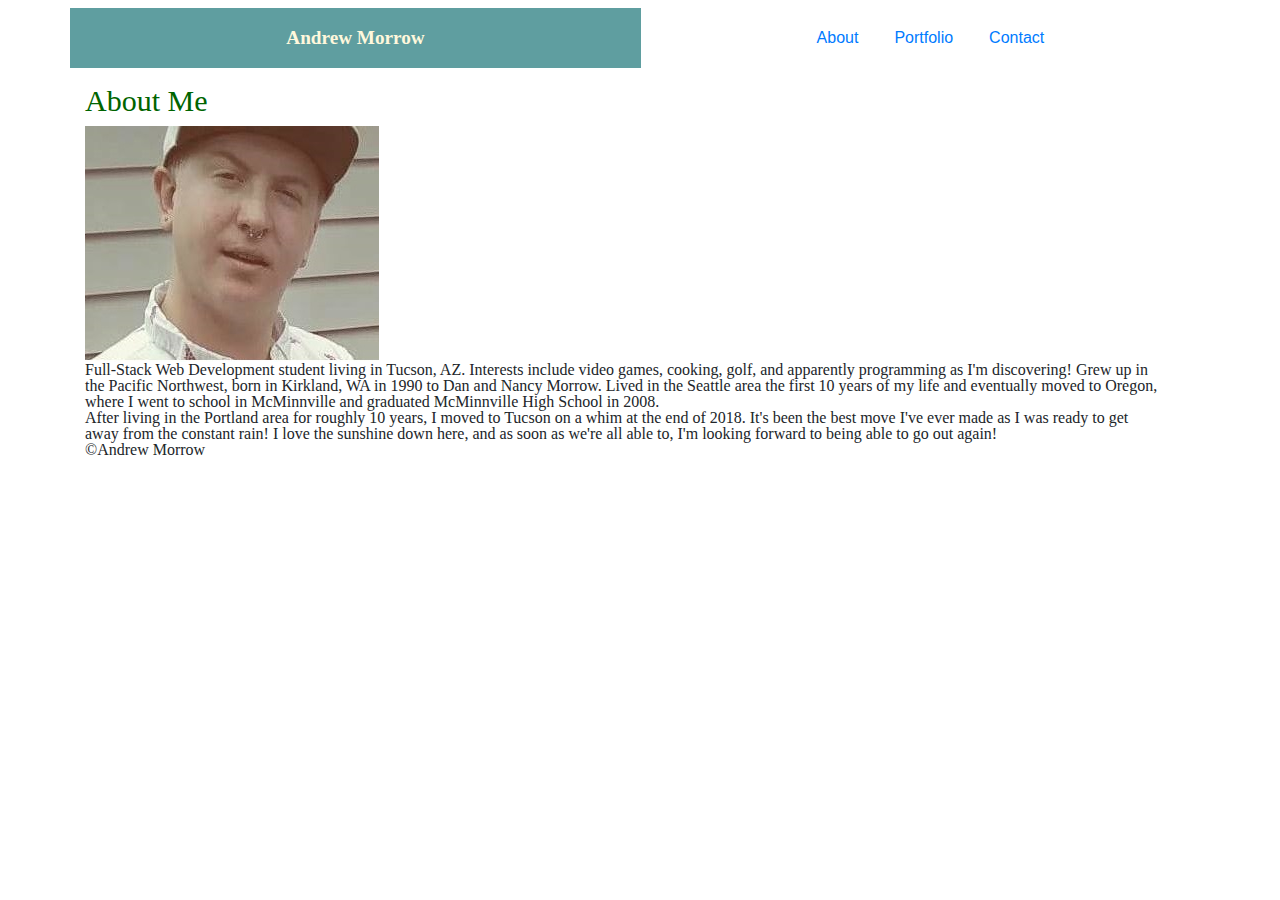
<file: Assets/index.html>
<!DOCTYPE html>
<html lang="en">
<head>
    <meta charset="UTF-8">
    <meta name="viewport" content="width=device-width, initial-scale=1.0">
    <link rel="stylesheet" href="https://stackpath.bootstrapcdn.com/bootstrap/4.4.1/css/bootstrap.min.css" integrity="sha384-Vkoo8x4CGsO3+Hhxv8T/Q5PaXtkKtu6ug5TOeNV6gBiFeWPGFN9MuhOf23Q9Ifjh" crossorigin="anonymous">
    <link rel="stylesheet" type="text/css" href="style.css" />
    <link href="https://fonts.googleapis.com/css2?family=Merriweather:wght@900&family=Roboto:wght@300&display=swap" rel="stylesheet">
    <title>Bootstrap Homework</title>
</head>
<body>
    <!-- This is my header -->
    <header>
        <div class="container">       
            <div class="row">
                <div class="your-name col-md">
                    <p>Andrew Morrow</p>
                </div>
                <!-- This is my Nav bar -->
                <div class="col-sm">
                    <nav class="main-menu">                   
                        <ul class="menu-items">
                            <li class="nav-item">
                            <a class="nav-link" href="index.html">About<span class="sr-only">(current)</span></a>
                            </li>
                            <li class="nav-item">
                            <a class="nav-link" href="portfolio.html">Portfolio</a>
                            </li>
                            <li class="nav-item">
                            <a class="nav-link" href="contact.html">Contact</a>
                            </li>
                        </ul>
                    </nav>
                </div>  
            </div>
        </div>
    </header>
    <!-- This is the main content -->
    <div class="container" id="about-me-info">
        <div class="row col-sm">
            <h1 style="height: 50px; line-height: 50px; font-size: 30px; color: darkgreen;">About Me</h1>
        </div>
        <div class="row col-lg">
            <img src="Images\Burgers.jpg" class="img-fluid" alt="Responsive image">
            <p>
                Full-Stack Web Development student living in Tucson, AZ. Interests include video games, cooking, golf, and apparently programming as I'm discovering! Grew up in the Pacific Northwest, born in Kirkland, WA in 1990 to Dan and Nancy Morrow. Lived in the Seattle area the first 10 years of my life and eventually moved to Oregon, where I went to school in McMinnville and graduated McMinnville High School in 2008.
            </p>
            <p>
                After living in the Portland area for roughly 10 years, I moved to Tucson on a whim at the end of 2018. It's been the best move I've ever made as I was ready to get away from the constant rain! I love the sunshine down here, and as soon as we're all able to, I'm looking forward to being able to go out again!
            </p>        
        </div>
    </div>
    <footer>
        <div class="container">
            <p>&copy;Andrew Morrow</p>
        </div>
    </footer>
    <script src="https://code.jquery.com/jquery-3.4.1.slim.min.js" integrity="sha384-J6qa4849blE2+poT4WnyKhv5vZF5SrPo0iEjwBvKU7imGFAV0wwj1yYfoRSJoZ+n" crossorigin="anonymous"></script>
    <script src="https://cdn.jsdelivr.net/npm/popper.js@1.16.0/dist/umd/popper.min.js" integrity="sha384-Q6E9RHvbIyZFJoft+2mJbHaEWldlvI9IOYy5n3zV9zzTtmI3UksdQRVvoxMfooAo" crossorigin="anonymous"></script>
    <script src="https://stackpath.bootstrapcdn.com/bootstrap/4.4.1/js/bootstrap.min.js" integrity="sha384-wfSDF2E50Y2D1uUdj0O3uMBJnjuUD4Ih7YwaYd1iqfktj0Uod8GCExl3Og8ifwB6" crossorigin="anonymous"></script>
    
</body>
</html>
</file>
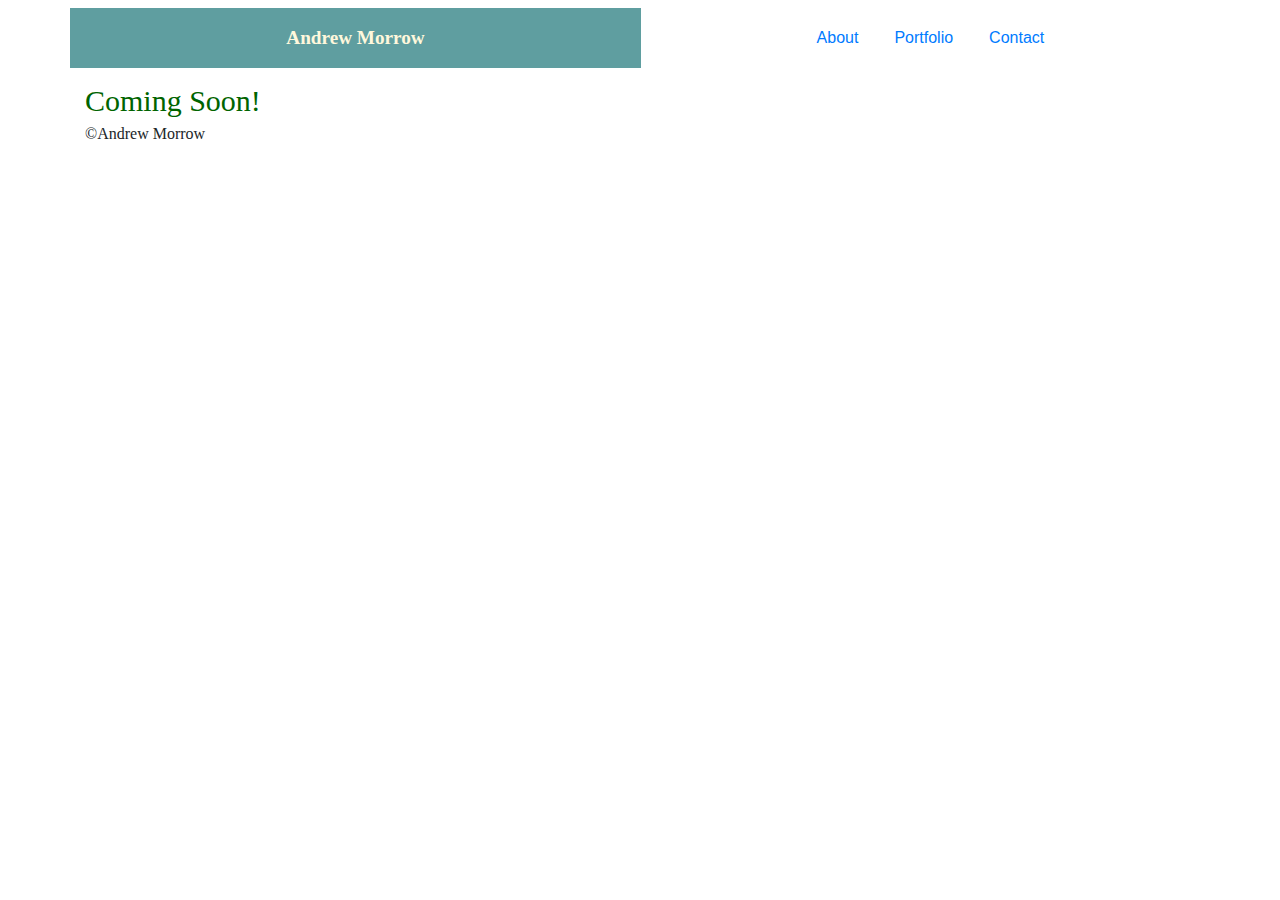
<file: portfolio.html>
<!DOCTYPE html>
<html lang="en">
<head>
    <meta charset="UTF-8">
    <meta name="viewport" content="width=device-width, initial-scale=1.0">
    <link rel="stylesheet" href="https://stackpath.bootstrapcdn.com/bootstrap/4.4.1/css/bootstrap.min.css" integrity="sha384-Vkoo8x4CGsO3+Hhxv8T/Q5PaXtkKtu6ug5TOeNV6gBiFeWPGFN9MuhOf23Q9Ifjh" crossorigin="anonymous">
    <link rel="stylesheet" type="text/css" href="Assets/style.css" />
    <title>Portfolio</title>
</head>
<body>
    <header>
        <div class="container">       
            <div class="row">
                <div class="your-name col-md">
                    <p>Andrew Morrow</p>
                </div>
                <div class="col-sm">
                    <nav class="main-menu">                   
                        <ul class="menu-items">
                            <li class="nav-item">
                            <a class="nav-link" href="index.html">About<span class="sr-only">(current)</span></a>
                            </li>
                            <li class="nav-item">
                            <a class="nav-link" href="portfolio.html">Portfolio</a>
                            </li>
                            <li class="nav-item">
                            <a class="nav-link" href="contact.html">Contact</a>
                            </li>
                        </ul>
                    </nav>
                </div>  
            </div>
        </div>
    </header>
    <div class="container">
        <h1 style="height: 50px; line-height: 50px; font-size: 30px; color: darkgreen;">Coming Soon!</h1>
    </div>
    <footer>
        <div class="container">
            <p>&copy;Andrew Morrow</p>
        </div>
    </footer>
    <script src="https://code.jquery.com/jquery-3.4.1.slim.min.js" integrity="sha384-J6qa4849blE2+poT4WnyKhv5vZF5SrPo0iEjwBvKU7imGFAV0wwj1yYfoRSJoZ+n" crossorigin="anonymous"></script>
    <script src="https://cdn.jsdelivr.net/npm/popper.js@1.16.0/dist/umd/popper.min.js" integrity="sha384-Q6E9RHvbIyZFJoft+2mJbHaEWldlvI9IOYy5n3zV9zzTtmI3UksdQRVvoxMfooAo" crossorigin="anonymous"></script>
    <script src="https://stackpath.bootstrapcdn.com/bootstrap/4.4.1/js/bootstrap.min.js" integrity="sha384-wfSDF2E50Y2D1uUdj0O3uMBJnjuUD4Ih7YwaYd1iqfktj0Uod8GCExl3Og8ifwB6" crossorigin="anonymous"></script>
</body>
</html>
</file>
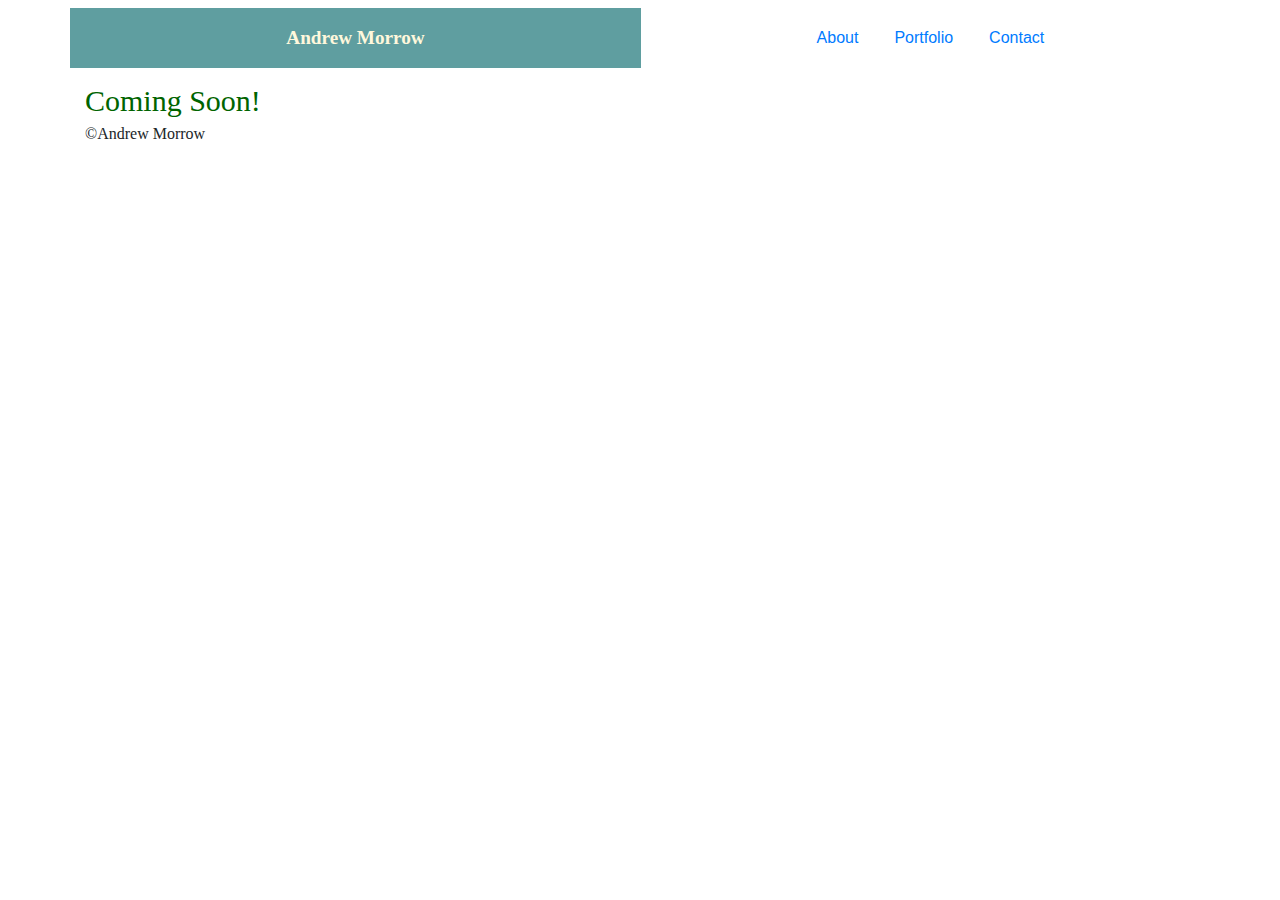
<file: Assets/portfolio.html>
<!DOCTYPE html>
<html lang="en">
<head>
    <meta charset="UTF-8">
    <meta name="viewport" content="width=device-width, initial-scale=1.0">
    <link rel="stylesheet" href="https://stackpath.bootstrapcdn.com/bootstrap/4.4.1/css/bootstrap.min.css" integrity="sha384-Vkoo8x4CGsO3+Hhxv8T/Q5PaXtkKtu6ug5TOeNV6gBiFeWPGFN9MuhOf23Q9Ifjh" crossorigin="anonymous">
    <link rel="stylesheet" type="text/css" href="style.css" />
    <title>Portfolio</title>
</head>
<body>
    <header>
        <div class="container">       
            <div class="row">
                <div class="your-name col-md">
                    <p>Andrew Morrow</p>
                </div>
                <div class="col-sm">
                    <nav class="main-menu">                   
                        <ul class="menu-items">
                            <li class="nav-item">
                            <a class="nav-link" href="index.html">About<span class="sr-only">(current)</span></a>
                            </li>
                            <li class="nav-item">
                            <a class="nav-link" href="portfolio.html">Portfolio</a>
                            </li>
                            <li class="nav-item">
                            <a class="nav-link" href="contact.html">Contact</a>
                            </li>
                        </ul>
                    </nav>
                </div>  
            </div>
        </div>
    </header>
    <div class="container">
        <h1 style="height: 50px; line-height: 50px; font-size: 30px; color: darkgreen;">Coming Soon!</h1>
    </div>
    <footer>
        <div class="container">
            <p>&copy;Andrew Morrow</p>
        </div>
    </footer>
    <script src="https://code.jquery.com/jquery-3.4.1.slim.min.js" integrity="sha384-J6qa4849blE2+poT4WnyKhv5vZF5SrPo0iEjwBvKU7imGFAV0wwj1yYfoRSJoZ+n" crossorigin="anonymous"></script>
    <script src="https://cdn.jsdelivr.net/npm/popper.js@1.16.0/dist/umd/popper.min.js" integrity="sha384-Q6E9RHvbIyZFJoft+2mJbHaEWldlvI9IOYy5n3zV9zzTtmI3UksdQRVvoxMfooAo" crossorigin="anonymous"></script>
    <script src="https://stackpath.bootstrapcdn.com/bootstrap/4.4.1/js/bootstrap.min.js" integrity="sha384-wfSDF2E50Y2D1uUdj0O3uMBJnjuUD4Ih7YwaYd1iqfktj0Uod8GCExl3Og8ifwB6" crossorigin="anonymous"></script>
</body>
</html>
</file>
<file: Assets/style.css>
html, body, div, span, applet, object, iframe,
h1, h2, h3, h4, h5, h6, p, blockquote, pre,
a, abbr, acronym, address, big, cite, code,
del, dfn, em, img, ins, kbd, q, s, samp,
small, strike, strong, sub, sup, tt, var,
b, u, i, center,
dl, dt, dd, ol, ul, li,
fieldset, form, label, legend,
table, caption, tbody, tfoot, thead, tr, th, td,
article, aside, canvas, details, embed, 
figure, figcaption, footer, header, hgroup, 
menu, nav, output, ruby, section, summary,
time, mark, audio, video {
    margin: 0;
    padding: 0;
    border: 0;
    font-size: 100%;
    font: inherit;
    vertical-align: baseline;
}
/* HTML5 display-role reset for older browsers */
article, aside, details, figcaption, figure, 
footer, header, hgroup, menu, nav, section {
    display: block;
}
body {
    line-height: 1;
}
ol, ul {
    list-style: none;
}
blockquote, q {
    quotes: none;
}
blockquote:before, blockquote:after,
q:before, q:after {
    content: '';
    content: none;
}
table {
    border-collapse: collapse;
    border-spacing: 0;
}

* {
    box-sizing: border-box;
}

.your-name {
    display: flex;
    padding: .5rem 1rem;
    background-color: cadetblue;
    height: 60px; 
    margin: auto;   
}

.your-name p {
    margin: auto;
    text-align: center;
    font-weight: bolder;
    color: cornsilk;
    font-size: 1.2em;
}

.main-menu li {
    display: inline-block;
    font-family: Verdana, Geneva, Tahoma, sans-serif;
}

#main {
    background-color: #e7e7e7;
}

@media (max-width: 767px) {
    .your-name {
        width: 100%;
    }

    .main-menu {
        width: 100%; 
        margin: 0 auto;
        text-align: center;       
    }

    .container {
        max-width: 100%;
        padding: 0;
    }
}

@media (min-width: 768px) {
    .your-name {
        width: 25%;
    }

    .your-name span {
        width: 200px;
    }

    .main-menu {
        width: 75%;
    }
    
    .main-menu ul {
        float: right;
    }

    .main-menu ul li {
        vertical-align: center;
        line-height: 60px;
    }
}
</file>
